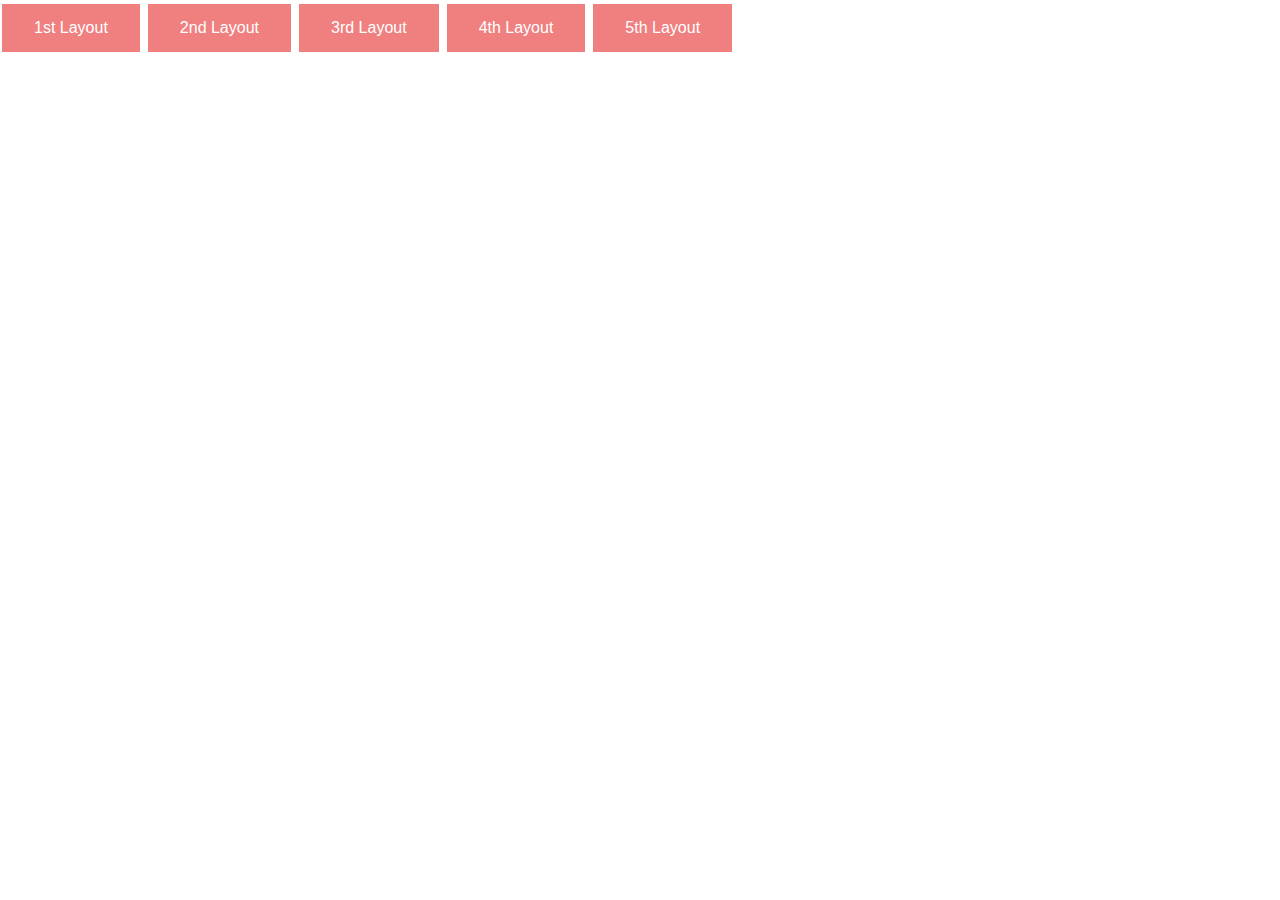
<file: index.html>
<!DOCTYPE html>
<html lang="en">
<head>
    <meta charset="UTF-8">
    <meta http-equiv="X-UA-Compatible" content="IE=edge">
    <meta name="viewport" content="width=device-width, initial-scale=1.0">
    <title>3rd Assignment on LAYOUT</title>
    <link rel="icon" href="img/layout.png">
    <link rel="stylesheet" href="css/style.css">
</head>
<body>
    <a href="layout1.html"><button type="button">1st Layout</button></a>
    <a href="layout2.html"><button type="button">2nd Layout</button></a>
    <a href="layout3.html"><button type="button">3rd Layout</button></a>
    <a href="layout4.html"><button type="button">4th Layout</button></a>
    <a href="layout5.html"><button type="button">5th Layout</button></a>
    
</body>
</html>
</file>
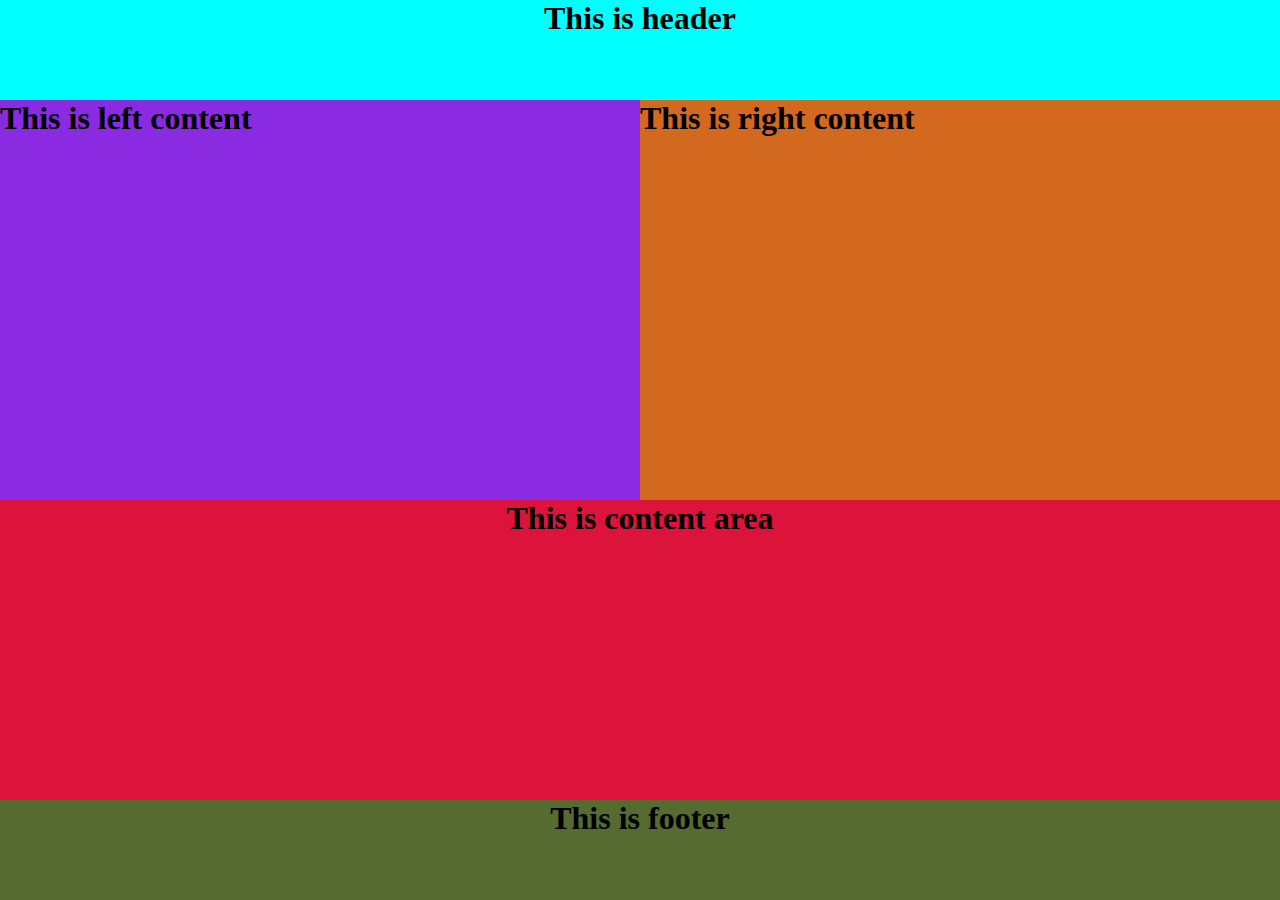
<file: layout1.html>
<!DOCTYPE html>
<html lang="en">
<head>
    <meta charset="UTF-8">
    <meta http-equiv="X-UA-Compatible" content="IE=edge">
    <meta name="viewport" content="width=device-width, initial-scale=1.0">
    <title>1st Layout</title>
    <link rel="icon" href="img/layout.png">
    <link rel="stylesheet" href="css/style1.css">
</head>
<body>
    <div class="header">
        <h1>This is header</h1>
    </div>
    <div class="content">
        <div class="left_content">
            <h1>This is left content</h1>
        </div>
        <div class="right_content">
            <h1>This is right content</h1>
        </div>
    </div>
    <div class="main-content">
        <h1>This is content area</h1>
    </div>
    <div class="footer">
        <h1>This is footer</h1>
    </div>
</body>
</html>
</file>
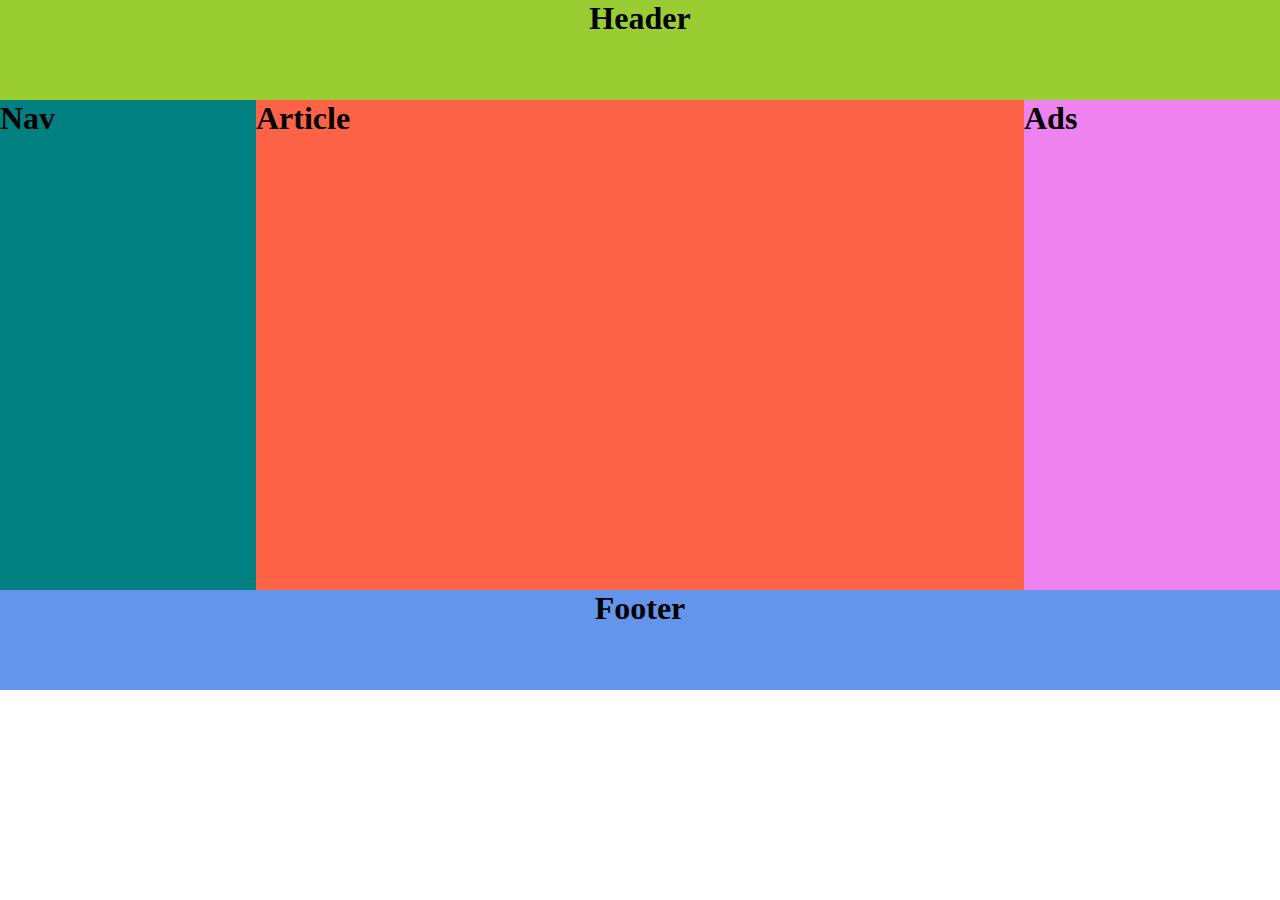
<file: layout2.html>
<!DOCTYPE html>
<html lang="en">
<head>
    <meta charset="UTF-8">
    <meta http-equiv="X-UA-Compatible" content="IE=edge">
    <meta name="viewport" content="width=device-width, initial-scale=1.0">
    <title>2nd Layout</title>
    <link rel="icon" href="img/layout.png">
    <link rel="stylesheet" href="css/style2.css">
</head>
<body>
    <div class="header">
        <h1>Header</h1>
    </div>
    <div class="content">
        <div class="nav">
            <h1>Nav</h1>
        </div>
        <div class="article">
            <h1>Article</h1>
        </div>
        <div class="ads">
            <h1>Ads</h1>
        </div>
    </div>
    <div class="footer">
        <h1>Footer</h1>
    </div>
</body>
</html>
</file>
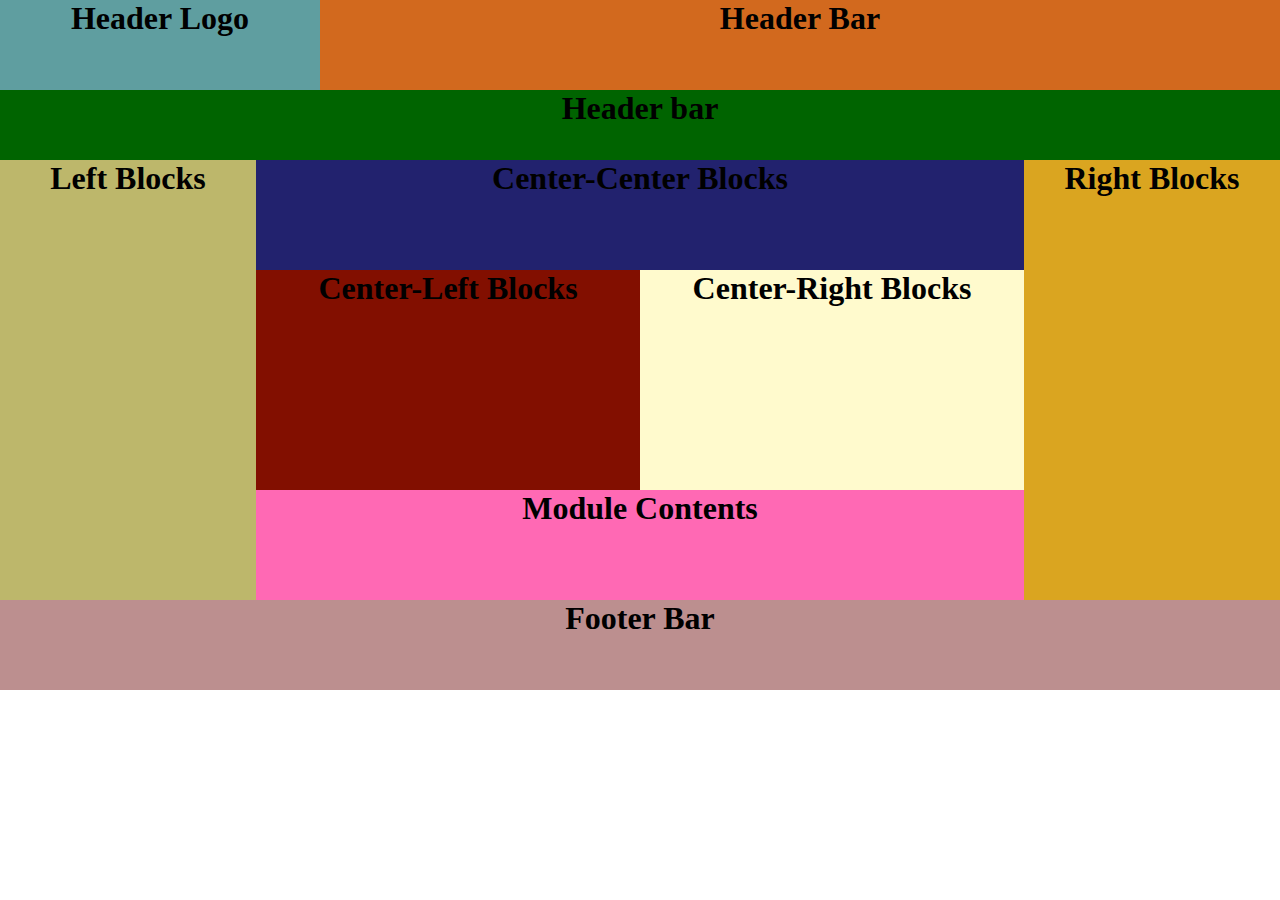
<file: layout3.html>
<!DOCTYPE html>
<html lang="en">
<head>
    <meta charset="UTF-8">
    <meta http-equiv="X-UA-Compatible" content="IE=edge">
    <meta name="viewport" content="width=device-width, initial-scale=1.0">
    <title>3rd Layout</title>
    <link rel="icon" href="img/layout.png">
    <link rel="stylesheet" href="css/style3.css">
</head>
<body>
    <div class="header">
        <div class="logo">
            <h1>Header Logo</h1>
        </div>
        <div class="menu">
            <h1>Header Bar</h1>
        </div>
    </div>
    <div class="bar">
        <h1>Header bar</h1>
    </div>
    <div class="content">
        <div class="left">
            <h1>Left Blocks</h1>
        </div>
        <div class="center">
             <div class="top">
                <h1>Center-Center Blocks</h1>
             </div>
             <div class="middle">
                <div class="middle-left">
                    <h1>Center-Left Blocks</h1>
                </div>
                <div class="middle-right">
                    <h1>Center-Right Blocks</h1>
                </div>
             </div>
             <div class="bottom">
                <h1>Module Contents</h1>
             </div>
        </div>
        <div class="right">
            <h1>Right Blocks</h1>
        </div>
    </div>
    <div class="footer">
        <h1>Footer Bar</h1>
    </div>
</body>
</html>
</file>
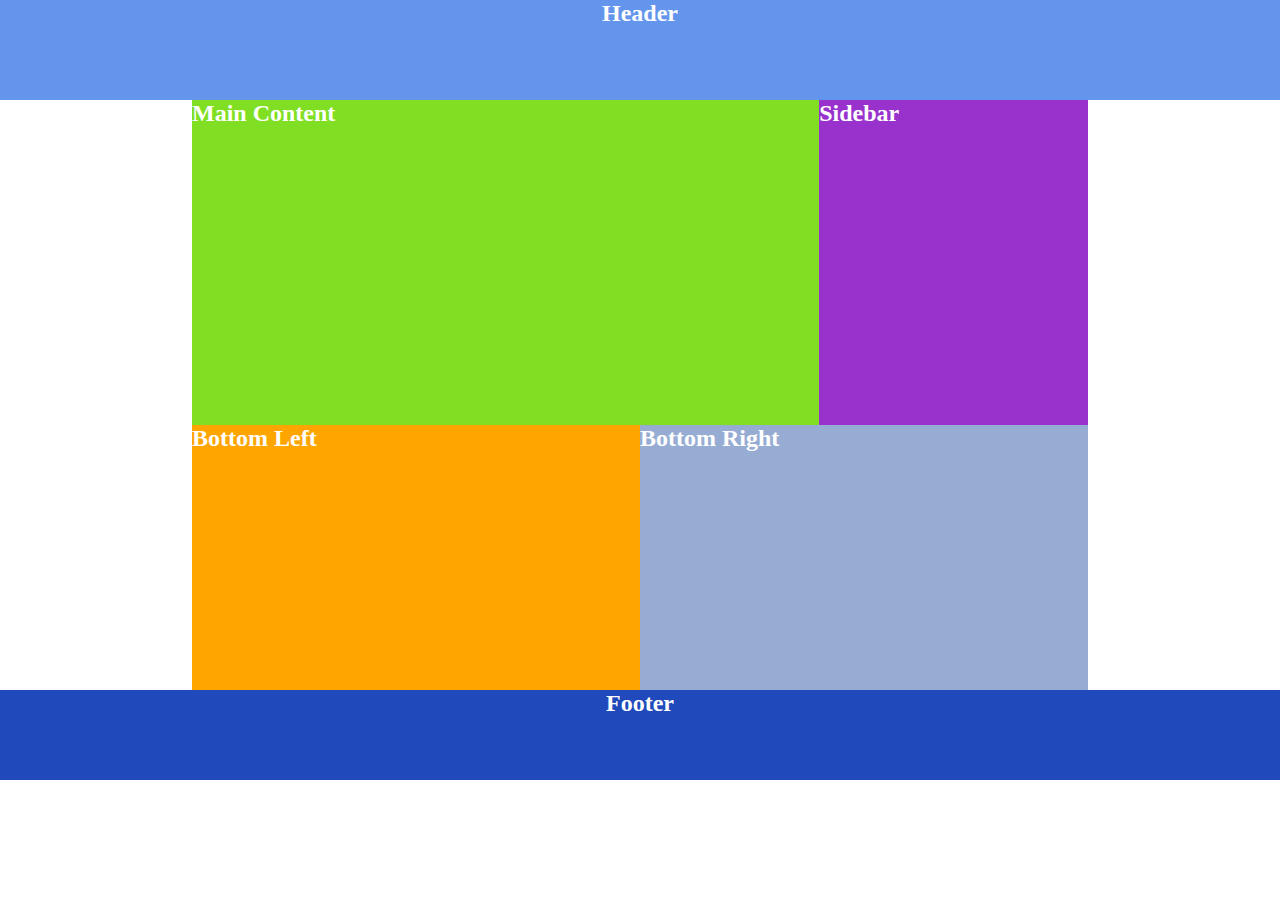
<file: layout4.html>
<!DOCTYPE html>
<html lang="en">
<head>
    <meta charset="UTF-8">
    <meta http-equiv="X-UA-Compatible" content="IE=edge">
    <meta name="viewport" content="width=device-width, initial-scale=1.0">
    <title>5th Layout</title>
    <link rel="icon" href="img/layout.png">
    <link rel="stylesheet" href="css/style4.css">
</head>
<body>
    <div class="header">
        <h2>Header</h2>
    </div>
    <div class="main">
        <div class="left">

        </div>
        <div class="center">
            <div class="top">
                <div class="top-left">
                    <h2>Main Content</h2>
                </div>
                <div class="top-right">
                    <h2>Sidebar</h2>
                </div>
            </div>

            <div class="bottom">
                <div class="bottom-left">
                    <h2>Bottom Left</h2>
                </div>
                <div class="bottom-right">
                    <h2>Bottom Right</h2>
                </div>
            </div>
        </div>
        <div class="right">

        </div>
    </div>
    <div class="footer">
        <h2>Footer</h2>
    </div>
</body>
</html>
</file>
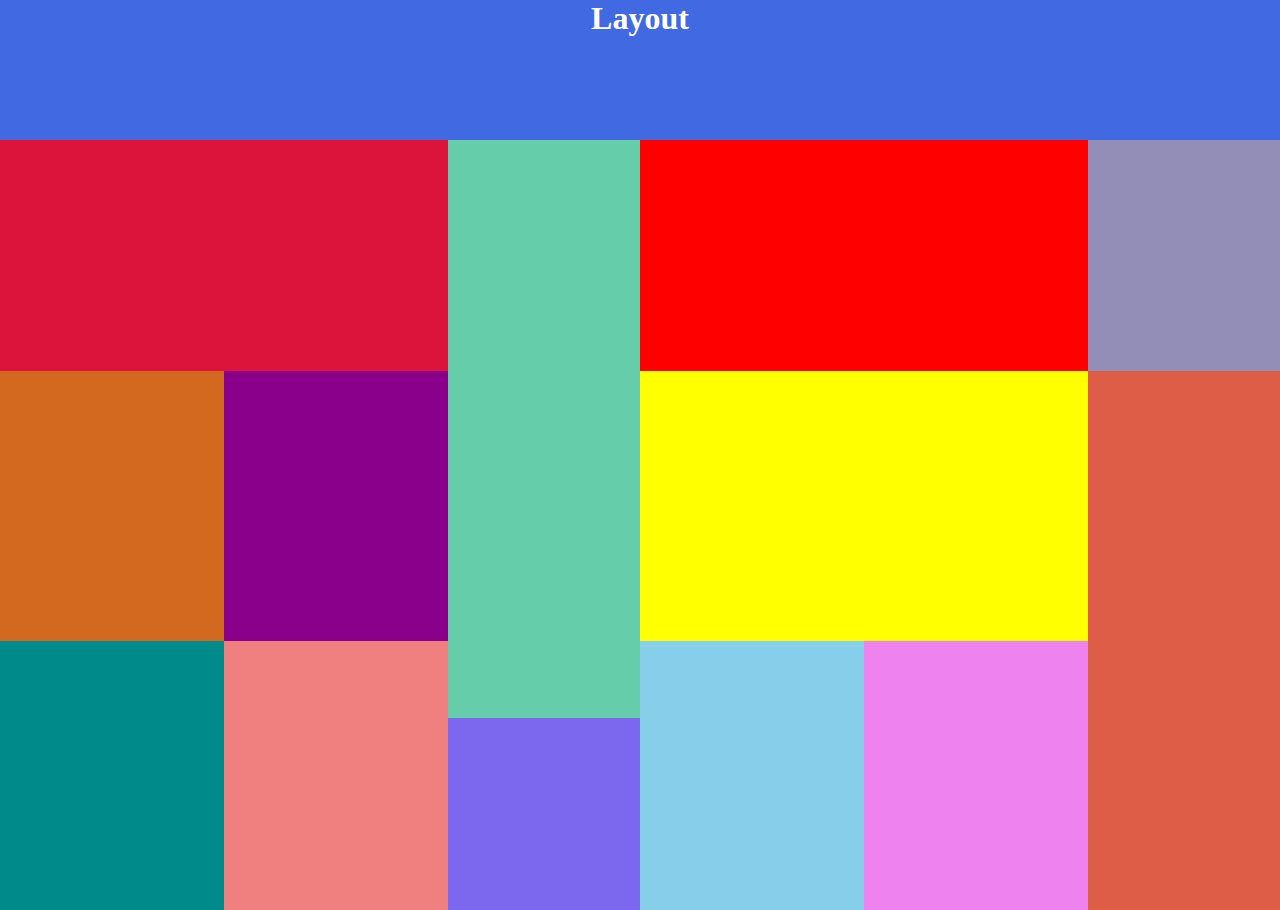
<file: layout5.html>
<!DOCTYPE html>
<html lang="en">
<head>
    <meta charset="UTF-8">
    <meta http-equiv="X-UA-Compatible" content="IE=edge">
    <meta name="viewport" content="width=device-width, initial-scale=1.0">
    <title>5th Layout</title>
    <link rel="icon" href="img/layout.png">
    <link rel="stylesheet" href="css/style5.css">
</head>
<body>
    <div class="up">
        <h1>Layout</h1>
    </div>
    <div class="down">
        <div class="left">
            <div class="left-top">

            </div>
            <div class="left-middle">
                <div class="left-middle-left">

                </div>
                <div class="left-middle-right">

                </div>
            </div>
            <div class="left-bottom">
                <div class="left-bottom-left">

                </div>
                <div class="left-bottom-right">
                    
                </div>
            </div>
        </div>
        <div class="middle">
            <div class="middle-top">

            </div>
            <div class="middle-bottom">

            </div>
        </div>
        <div class="right">
            <div class="right-top">
                <div class="right-top-left">

                </div>
                <div class="right-top-right">

                </div>
            </div>
            <div class="right-bottom">
                <div class="right-bottom-left">
                    <div class="right-bottom-left-top">

                    </div>
                    <div class="right-bottom-left-bottom">
                        <div class="right-bottom-left-bottom-left">

                        </div>
                        <div class="right-bottom-left-bottom-right">

                        </div>
                    </div>
                </div>
                <div class="right-bottom-right">

                </div>
            </div>

        </div>
    </div>
</body>
</html>
</file>
<file: css/style.css>
body{
    margin:0;	
    padding:0;	
}
h1,h2,h3,h4,h5,h6,p,ul,li{
    margin:0;	
    padding:0;	
}
button{
    border: none;
  color: white;
  padding: 15px 32px;
  text-align: center;
  text-decoration: none;
  display: inline-block;
  font-size: 16px;
  margin: 4px 2px;
  cursor: pointer;
  background-color:lightcoral;
}
</file>
<file: css/style1.css>
body{
    margin:0;	
    padding:0;	
}
h1,h2,h3,h4,h5,h6,p,ul,li{
    margin:0;	
    padding:0;	
}

.header{
    background-color: aqua;
    color: black;
    height: 100px;
    text-align: center;
}
.content{
    overflow: hidden;
}
.left_content{
    width: 50%;
    background-color:blueviolet;
    height: 400px;
    float: left;
}
.right_content{
    width: 50%;
    background-color:chocolate;
    height: 400px;
    float: right;
}
.main-content{
    background-color: crimson;
    height: 300px;
    text-align: center;
}
.footer{
    background-color: darkolivegreen;
    height: 100px;
    text-align: center;
}
</file>
<file: css/style2.css>
body{
    margin:0;	
    padding:0;	
}
h1,h2,h3,h4,h5,h6,p,ul,li{
    margin:0;	
    padding:0;	
}

.header{
    background-color: yellowgreen;
    height: 100px;
    text-align: center;
}
.content{
    overflow: hidden;
}
.nav{
    
    width: 20%;
    height: 490px; 
    background-color: teal;
    float: left;
}
.article{
    width: 60%;
    height: 490px; 
    background-color: tomato;
    float: left;
}
.ads{
    width: 20%;
    height: 490px;
    background-color: violet;
    

    float: right; 
}
.footer{
    background-color:cornflowerblue;
    height: 100px;
    text-align: center;
}
</file>
<file: css/style3.css>
body{
    margin:0;	
    padding:0;	
}
h1,h2,h3,h4,h5,h6,p,ul,li{
    margin:0;	
    padding:0;	
}

.header{
    overflow: hidden;
}
.logo{
    width: 25%;
    float: left;
    background-color: cadetblue;
    height: 90px;
    text-align: center;
}
.menu{
    width: 75%;
    float: right;
    background-color: chocolate;
    height: 90px;
    text-align: center;
}
.bar{
    background-color: darkgreen;
    height: 70px;
    text-align: center;
}
.content{
    overflow: hidden;
}
.left{
    width: 20%;
    height: 440px;
    background-color: darkkhaki;
    float: left;
    text-align: center;
}
.center{
    width: 60%;
    height: 440px;
    background-color: darkslategrey;
    float: left;
    text-align: center;
}
.top{
    height: 110px;
    background-color: rgb(34, 34, 110);
}
.middle{
    height: 220px;
    background-color: gray;
    overflow: hidden;
}
.middle-left{
    width: 50%;
    background-color: rgb(130, 15, 0);
    float: left;
    height: 100%;
}
.middle-right{
    width: 50%;
    background-color: lemonchiffon;
    float: right;
    height: 100%;
}
.bottom{
    height: 110px;
    background-color: hotpink;
}
.right{
    width: 20%;
    height: 440px;
    background-color: goldenrod;
    float: right;
    text-align: center;
}
.footer{
    background-color:rosybrown;
    width: 100%;
    height: 90px;
    float: left;
    text-align: center;
}
</file>
<file: css/style4.css>
body{
    margin:0;	
    padding:0;	
}
h1,h2,h3,h4,h5,h6,p,ul,li{
    margin:0;	
    padding:0;	
}

.header{
    height: 100px;
    width: 100%;
    background-color: cornflowerblue;
    text-align: center;
    color:white;
}
.main{
    height: 590px;
    width: 100%;
    background-color: rgb(151, 172, 211);
    overflow: hidden;
}
.left{
    height: 590px;
    width: 15%;
    background-color:white;
    float:left;
}
.center{
    height: 590px;
    width: 70%;
    background-color: rgb(151, 172, 211);
    float:left;
}
.top{
    height:55%;
    width: 100%;
    overflow: hidden;
}
.top-left{
    height:100%;
    width: 70%;
    background-color: rgb(129, 223, 35);
    color:white;
    float: left;
}
.top-right{
    height:100%;
    width: 30%;
    background-color:darkorchid;
    color:white;
    float: right;
}
.bottom{
    height:45%;
    width: 100%;
    overflow: hidden;
}
.bottom-left{
    height:100%;
    width: 50%;
    background-color:orange;
    color:white;
    float: left;
}
.bottom-right{
    height:100%;
    width: 50%;
    background-color:rgb(151, 172, 211);
    color:white;
    float: right;

}
.right{
    height: 590px;
    width: 15%;
    background-color:white;
    float:right;
}
.footer{
    height: 90px;
    width: 100%;
    background-color:rgb(32, 74, 187);
    text-align: center;
    color:white;
}
</file>
<file: css/style5.css>
body{
    margin:0;	
    padding:0;	
}
h1,h2,h3,h4,h5,h6,p,ul,li{
    margin:0;	
    padding:0;	
}

.up{
    height: 140px;
    width: 100%;
    background-color: royalblue;
    text-align: center;
    color: white;
}


.down{
    height: 770px;
    width: 100%;
    background-color: sienna;
    overflow: hidden;
}

.left{
    width: 35%;
    height: 100%;
    background-color: whitesmoke;
    float: left;
    /* overflow: hidden; */
}
.left-top{
    width: 100%;
    height: 30%;
    background-color:crimson;
    /* float: left; */
}

.left-middle{
    width: 100%;
    height: 35%;
    background-color: darkgray;
    overflow: hidden;
}
.left-middle-left{
    width: 50%;
    height: 100%;
    background-color: chocolate;
    float: left;
}
.left-middle-right{
    width: 50%;
    height: 100%;
    background-color:darkmagenta;
    float: right;
}

.left-bottom{
    width: 100%;
    height: 35%;
    background-color: darkkhaki;
    overflow: hidden;
}
.left-bottom-left{
    width: 50%;
    height: 100%;
    background-color:darkcyan;
    float: left;
}
.left-bottom-right{
    width: 50%;
    height: 100%;
    background-color:lightcoral;
    float: right;
}


.middle{
    width: 15%;
    height: 100%;
    background-color: white;
    float: left;
    overflow: hidden;
}
.middle-top{
    width: 100%;
    height: 75%;
    background-color: mediumaquamarine;
}
.middle-bottom{
    width: 100%;
    height: 25%;
    background-color:mediumslateblue;
}

.right{
    width: 50%;    
    height: 100%;
    background-color: wheat;
    float: right;
    overflow: hidden;
}
.right-top{
    width: 100%;
    height: 30%;
    background-color: oldlace;
    overflow: hidden;
}
.right-top-left{
    width: 70%;
    height: 100%;
    background-color: red;
    float: left;
}
.right-top-right{
    width: 30%;
    height: 100%;
    background-color:rgb(147, 142, 184);
    float: right;
}


.right-bottom{
    width: 100%;
    height: 70%;
    background-color:paleturquoise;
    overflow: hidden;
}
.right-bottom-left{
    width: 70%;
    height: 100%;
    background-color: rgb(236, 226, 226);
    float: left;
}
.right-bottom-left-top{
    width: 100%;
    height: 50%;
    background-color: yellow;
}


.right-bottom-left-bottom{
    width: 100%;
    height: 50%;
    background-color:white;
    overflow: hidden;
}
.right-bottom-left-bottom-left{
    width: 50%;
    height: 100%;
    background-color:skyblue;
    float: left;
}
.right-bottom-left-bottom-right{
    width: 50%;
    height: 100%;
    background-color: violet;
    float: right;
}



.right-bottom-right{
    width: 30%;
    height: 100%;
    background-color:rgb(221, 93, 70);
    float: right;
}
</file>
